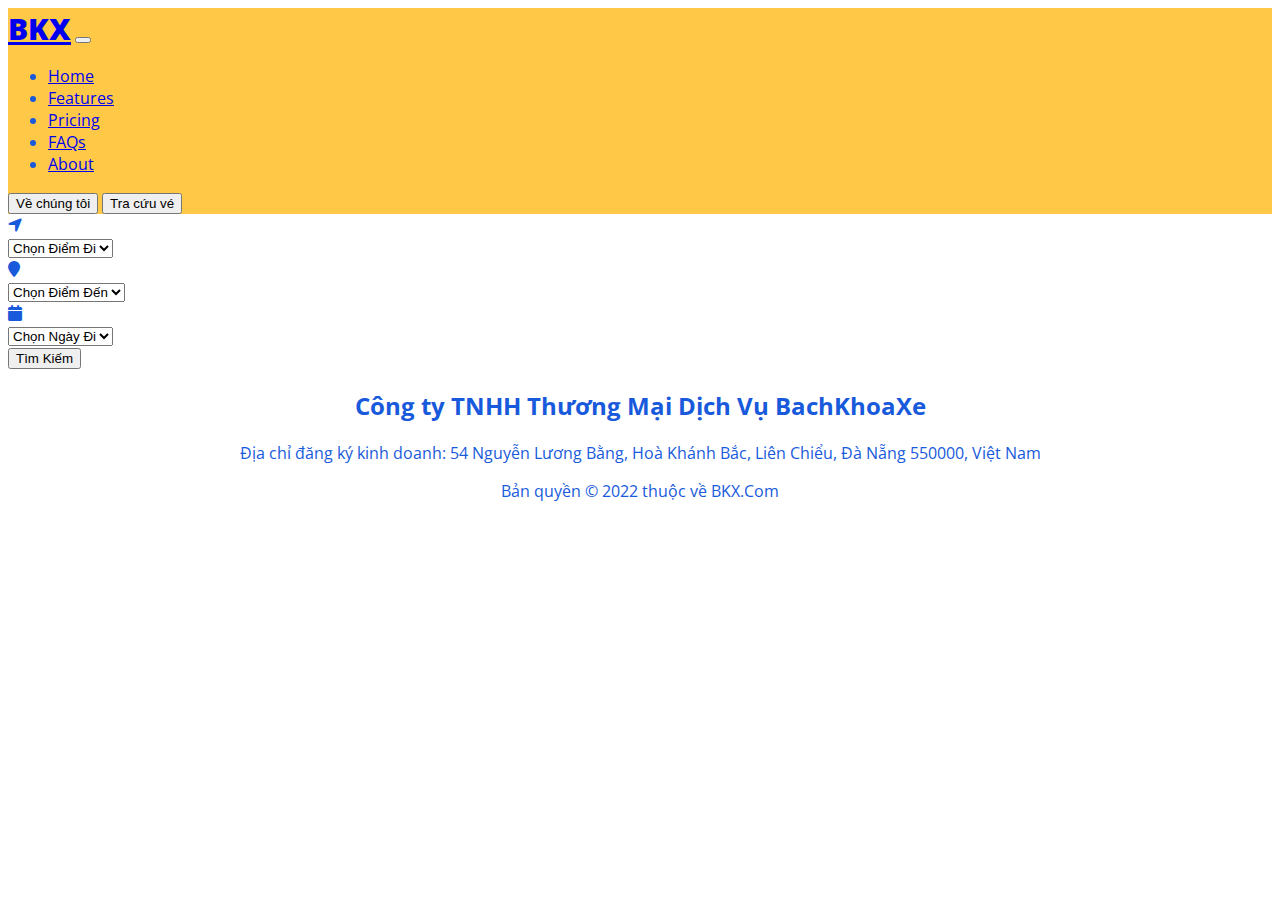
<file: src/index.html>
<!DOCTYPE html>
<html lang="en">

<head>
  <meta charset="UTF-8">
  <meta http-equiv="X-UA-Compatible" content="IE=edge">
  <meta name="viewport" content="width=device-width, initial-scale=1.0">
  <title>BachKhoaXe</title>
  <link rel="preconnect" href="https://fonts.googleapis.com">
  <link rel="preconnect" href="https://fonts.gstatic.com" crossorigin>
  <link href="https://fonts.googleapis.com/css2?family=Open+Sans:wght@300&display=swap" rel="stylesheet">
  <link href="https://cdn.jsdelivr.net/npm/bootstrap@5.1.3/dist/css/bootstrap.min.css" rel="stylesheet"
    integrity="sha384-1BmE4kWBq78iYhFldvKuhfTAU6auU8tT94WrHftjDbrCEXSU1oBoqyl2QvZ6jIW3" crossorigin="anonymous">
  <link rel="stylesheet" href="https://cdnjs.cloudflare.com/ajax/libs/font-awesome/6.0.0/css/all.min.css"
    integrity="sha512-9usAa10IRO0HhonpyAIVpjrylPvoDwiPUiKdWk5t3PyolY1cOd4DSE0Ga+ri4AuTroPR5aQvXU9xC6qOPnzFeg=="
    crossorigin="anonymous" referrerpolicy="no-referrer" />
  <link rel="stylesheet" href="style.css">
  
</head>

<body>
  <!-- Large modal -->


<div id="myModal" class="ticket-modal">

  <!-- Modal content -->
  <div class="modal-content">
    <span class="close">&times;</span>
   
    <div class="col">
      <h4 class="mb-3">Thông tin đặt vé</h4>
      <form class="needs-validation" novalidate="">
        <div class="row g-3">
          <div class="row">
            <label for="firstName" class="form-label">Tên</label>
            <input type="text" class="form-control" id="firstName" placeholder="Nguyễn Văn A"  value="" required="">
            <div class="invalid-feedback">
               Thông tin sai
            </div>
          </div>

        

          
          <div class="row">
            <label for="email" class="form-label">SĐT</label>
            <input type="email" class="form-control" id="email" placeholder="you@example.com">
            <div class="invalid-feedback">
              Thông tin sai
           </div>
          </div>
          <div class="row">
            <label for="email" class="form-label">Email</label>
            <input type="email" class="form-control" id="email" placeholder="you@example.com">
            <div class="invalid-feedback">
              Thông tin sai
           </div>
          </div>

          <div class="row">
            <label for="address" class="form-label">Địa chỉ</label>
            <input type="text" class="form-control" id="address" placeholder="1234 Nguyễn Lương Bằng" required="">
            <div class="invalid-feedback">
            Thông tin sai
            </div>
          </div>

        

          
        </div>

       

     

       

       

         
        </div>

        <hr class="my-4">

        <button class="w-100 btn btn-primary btn-lg" type="submit">Thanh toán</button>
      </form>
    </div>s
  </div>

</div>


  

    <nav class="navbar navbar-expand-md  header-color">
      <div class="container-fluid">
        <a class="navbar-brand header-logo" href="#">BKX</a>
        <button class="navbar-toggler" type="button" data-bs-toggle="collapse" data-bs-target="#navbarSupportedContent"
          aria-controls="navbarSupportedContent" aria-expanded="false" aria-label="Toggle navigation">
          <span class="navbar-toggler-icon"></span>
        </button>
        <div class="collapse navbar-collapse" id="navbarSupportedContent">

          <ul class="navbar-nav me-auto col-12 col-md-auto mb-2 justify-content-center mb-md-0">
            <li><a href="#" class="nav-link px-2 link-secondary">Home</a></li>
            <li><a href="#" class="nav-link px-2 link-dark">Features</a></li>
            <li><a href="#" class="nav-link px-2 link-dark">Pricing</a></li>
            <li><a href="#" class="nav-link px-2 link-dark">FAQs</a></li>
            <li><a href="#" class="nav-link px-2 link-dark">About</a></li>
          </ul>
          <div class="col-md-3 text-end">
            <button type="button" class="btn btn-outline-primary me-2">Về chúng tôi</button>
            <button type="button" class="btn btn-primary">Tra cứu vé</button>
          </div>
        </div>
      </div>
    </nav>
  </header>
  <div class="container mt-3 mb-3">
    <div class="row">
      <div class="p-3 border rounded col align-self-center">
        <div class="mb-2">
          <div class="input-group">
            <div class="input-group-text"><i class="fa-solid fa-location-arrow"></i></div>
            <select class="form-select" id="specificSizeSelect">
              <option selected>Chọn Điểm Đi</option>
              <option value="1">One</option>
              <option value="2">Two</option>
              <option value="3">Three</option>
            </select>
          </div>
        </div>
        <div class="mb-2">
          <div class="input-group">
            <div class="input-group-text"><i class="fa-solid fa-location-pin"></i></div>
            <select class="form-select" id="specificSizeSelect">
              <option selected>Chọn Điểm Đến</option>
              <option value="1">One</option>
              <option value="2">Two</option>
              <option value="3">Three</option>
            </select>
          </div>
        </div>
        <div class="mb-2">
          <div class="input-group">
            <div class="input-group-text"><i class="fa-solid fa-calendar"></i></div>
            <select class="form-select" id="specificSizeSelect">
              <option selected>Chọn Ngày Đi</option>
              <option value="1">One</option>
              <option value="2">Two</option>
              <option value="3">Three</option>
            </select>
          </div>
        </div>
        <div class="d-grid gap-2">
          <button type="submit" class="btn btn-primary show-bus-search">Tìm Kiếm</button>
        </div>
        </form>
        
      </div>
    </div>
        <div class="bus-search">
          <div class="border ticket-chooses row">
            <div class="filter bg-color col-3 border">
              <div class="form-check">
                <input class="form-check-input" type="checkbox" value="" id="flexCheckDefault">
                <label class="form-check-label" for="flexCheckDefault">
                  Default checkbox
                </label>
              </div>
              <div class="form-check">
                <input class="form-check-input" type="checkbox" value="" id="flexCheckChecked" checked>
                <label class="form-check-label" for="flexCheckChecked">
                  Checked checkbox
                </label>
              </div>
           
            </div>
            <div class="col-9 ticket-list  border">
           
              <div class="feature col mt-3 mb-3 border ">
                <div class="bus-info flex">
                  <h2  class="bus-name mr-12" >Xe</h2>
                  <div  class="bus-rating border bg-color">
                    
                    <i class="fas fa-star">5</i>
                  </div>
                  <h3 class="bus-price ml-auto">500K</h3>
                </div>
                  
                <p>Paragraph of text beneath the heading to explain the heading. We'll add onto it with another sentence and probably just keep going until we run out of words.</p>
                <div class="flex">
                  <div class="dropdown">
                    <button class="btn btn-secondary dropdown-toggle show-bus-detail" type="button" id="dropdownMenuButton" data-toggle="dropdown" aria-haspopup="true" aria-expanded="false">
                     Thông tin chi tiết
                    </button>
                  
                  </div>
                 
                  <button href="#" type="button" class="btn btn-primary book-ticket ml-auto">
                    Đặt vé
                  </button>
                </div>
                </button>
                <div class="bus-detail">
                  <div class="seat-detail"></div>
                </div>
              </div>
              <div class="feature col mt-3 mb-3 border ">
                <div class="bus-info flex">
                  <h2  class="bus-name mr-12" >Xe</h2>
                  <div  class="bus-rating border bg-color">
                    
                    <i class="fas fa-star">5</i>
                  </div>
                  <h3 class="bus-price ml-auto">500K</h3>
                </div>
                  
                <p>Paragraph of text beneath the heading to explain the heading. We'll add onto it with another sentence and probably just keep going until we run out of words.</p>
                <div class="flex">
                  <div class="dropdown">
                    <button class="btn btn-secondary dropdown-toggle show-bus-detail" type="button" id="dropdownMenuButton" data-toggle="dropdown" aria-haspopup="true" aria-expanded="false">
                     Thông tin chi tiết
                    </button>
                  
                  </div>
                 
                  <button href="#" type="button" class="btn btn-primary book-ticket ml-auto">
                    Đặt vé
                  </button>
                </div>
                
                <div class="bus-detail">
                  <div class="seat-detail"></div>
                </div>
              </div>
            </div>
            </div>
        </div> 
        <div class="border ticket-chooses row bus-search">
            <div class="filter bg-color col-3 border">
              <div class="form-check">
                <input class="form-check-input" type="checkbox" value="" id="flexCheckDefault">
                <label class="form-check-label" for="flexCheckDefault">
                  Default checkbox
                </label>
              </div>
              <div class="form-check">
                <input class="form-check-input" type="checkbox" value="" id="flexCheckChecked" checked>
                <label class="form-check-label" for="flexCheckChecked">
                  Checked checkbox
                </label>
              </div>
           
            </div>
            <div class="col-9 ticket-list  border">
           
              <div class="feature col mt-3 mb-3 border ">
                <div class="bus-info flex">
                  <h2  class="bus-name mr-12" >Xe</h2>
                  <div  class="bus-rating border bg-color">
                    
                    <i class="fas fa-star">5</i>
                  </div>
                  <h3 class="bus-price ml-auto">500K</h3>
                </div>
                  
                <p>Paragraph of text beneath the heading to explain the heading. We'll add onto it with another sentence and probably just keep going until we run out of words.</p>
                <div class="dropdown">
                  <button class="btn btn-secondary dropdown-toggle show-bus-detail" type="button" id="dropdownMenuButton" data-toggle="dropdown" aria-haspopup="true" aria-expanded="false">
                   Thông tin chi tiết
                  </button>
                
                </div>
               
                <button href="#" type="button" class="btn btn-primary book-ticket">
                  Đặt vé
                </button>
                <div class="bus-detail">
                  <div class="seat-detail"></div>
                </div>
              </div>
              <div class="feature col mt-3 mb-3 border ">
                <div class="bus-info flex">
                  <h2  class="bus-name mr-12" >Xe</h2>
                  <div  class="bus-rating border bg-color">
                    
                    <i class="fas fa-star">5</i>
                  </div>
                  <h3 class="bus-price ml-auto">500K</h3>
                </div>
                  
                <p>Paragraph of text beneath the heading to explain the heading. We'll add onto it with another sentence and probably just keep going until we run out of words.</p>
                <div class="dropdown">
                  <button class="btn btn-secondary dropdown-toggle show-bus-detail" type="button" id="dropdownMenuButton" data-toggle="dropdown" aria-haspopup="true" aria-expanded="false">
                   Thông tin chi tiết
                  </button>
                
                </div>
               
                <button href="#" type="button" class="btn btn-primary book-ticket ml-auto">
                  Đặt vé
                </button>
                <div class="bus-detail">
                  <div class="seat-detail"></div>
                </div>
              </div>
            </div>
            </div>
            
        
            

            
           
    </div>
    </div>
 
 
  </div>
  <footer class="border-top ">
    <div class="p-2">
      <h2>Công ty TNHH Thương Mại Dịch Vụ BachKhoaXe</h2>
      <p>Địa chỉ đăng ký kinh doanh: 54 Nguyễn Lương Bằng, Hoà Khánh Bắc, Liên Chiểu, Đà Nẵng 550000, Việt Nam</p>
      <p>Bản quyền © 2022 thuộc về BKX.Com</p>
    </div>
  </footer>
  <!-- JavaScript Bundle with Popper -->
  <script src="https://cdn.jsdelivr.net/npm/bootstrap@5.1.3/dist/js/bootstrap.bundle.min.js"
    integrity="sha384-ka7Sk0Gln4gmtz2MlQnikT1wXgYsOg+OMhuP+IlRH9sENBO0LRn5q+8nbTov4+1p"
    crossorigin="anonymous"></script>
    <script src="app.js" type="text/javascript"></script>
</body>

</html>
</file>
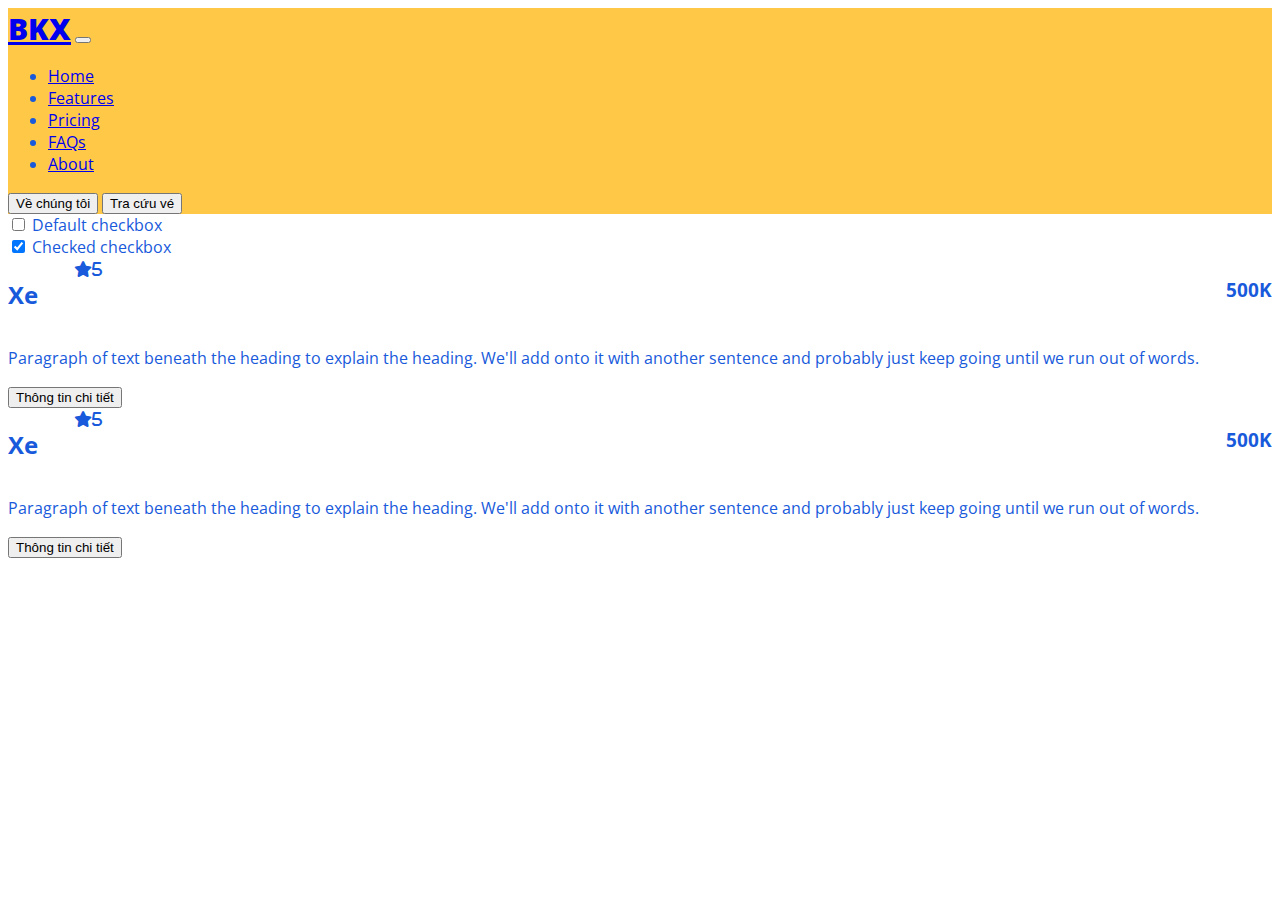
<file: src/admin.html>
<!DOCTYPE html>
<html lang="en">
<head>
        <meta charset="UTF-8">
        <meta http-equiv="X-UA-Compatible" content="IE=edge">
        <meta name="viewport" content="width=device-width, initial-scale=1.0">
        <title>BachKhoaXe</title>
        <link rel="preconnect" href="https://fonts.googleapis.com">
        <link rel="preconnect" href="https://fonts.gstatic.com" crossorigin>
        <link href="https://fonts.googleapis.com/css2?family=Open+Sans:wght@300&display=swap" rel="stylesheet">
        <link href="https://cdn.jsdelivr.net/npm/bootstrap@5.1.3/dist/css/bootstrap.min.css" rel="stylesheet"
          integrity="sha384-1BmE4kWBq78iYhFldvKuhfTAU6auU8tT94WrHftjDbrCEXSU1oBoqyl2QvZ6jIW3" crossorigin="anonymous">
        <link rel="stylesheet" href="https://cdnjs.cloudflare.com/ajax/libs/font-awesome/6.0.0/css/all.min.css"
          integrity="sha512-9usAa10IRO0HhonpyAIVpjrylPvoDwiPUiKdWk5t3PyolY1cOd4DSE0Ga+ri4AuTroPR5aQvXU9xC6qOPnzFeg=="
          crossorigin="anonymous" referrerpolicy="no-referrer" />
        <link rel="stylesheet" href="style.css">
        
</head>
<body>
    <nav class="navbar navbar-expand-md  header-color">
        <div class="container-fluid">
          <a class="navbar-brand header-logo" href="#">BKX</a>
          <button class="navbar-toggler" type="button" data-bs-toggle="collapse" data-bs-target="#navbarSupportedContent"
            aria-controls="navbarSupportedContent" aria-expanded="false" aria-label="Toggle navigation">
            <span class="navbar-toggler-icon"></span>
          </button>
          <div class="collapse navbar-collapse" id="navbarSupportedContent">
  
            <ul class="navbar-nav me-auto col-12 col-md-auto mb-2 justify-content-center mb-md-0">
              <li><a href="#" class="nav-link px-2 link-secondary">Home</a></li>
              <li><a href="#" class="nav-link px-2 link-dark">Features</a></li>
              <li><a href="#" class="nav-link px-2 link-dark">Pricing</a></li>
              <li><a href="#" class="nav-link px-2 link-dark">FAQs</a></li>
              <li><a href="#" class="nav-link px-2 link-dark">About</a></li>
            </ul>
            <div class="col-md-3 text-end">
              <button type="button" class="btn btn-outline-primary me-2">Về chúng tôi</button>
              <button type="button" class="btn btn-primary">Tra cứu vé</button>
            </div>
          </div>
        </div>
      </nav>
        <div class="border ticket-chooses row px-4 p-5">
          <div class="filter bg-color col-3 border">
            <div class="form-check">
              <input class="form-check-input" type="checkbox" value="" id="flexCheckDefault">
              <label class="form-check-label" for="flexCheckDefault">
                Default checkbox
              </label>
            </div>
            <div class="form-check">
              <input class="form-check-input" type="checkbox" value="" id="flexCheckChecked" checked>
              <label class="form-check-label" for="flexCheckChecked">
                Checked checkbox
              </label>
            </div>
         
          </div>
          <div class="col-9 ticket-list  border">
         
            <div class="feature col mt-3 mb-3 border ">
              <div class="bus-info flex">
                <h2  class="bus-name mr-12" >Xe</h2>
                <div  class="bus-rating border bg-color">
                  
                  <i class="fas fa-star">5</i>
                </div>
                <h3 class="bus-price ml-auto">500K</h3>
              </div>
                
              <p>Paragraph of text beneath the heading to explain the heading. We'll add onto it with another sentence and probably just keep going until we run out of words.</p>
              <div class="flex">
                <div class="dropdown">
                  <button class="btn btn-secondary dropdown-toggle show-bus-detail" type="button" id="dropdownMenuButton" data-toggle="dropdown" aria-haspopup="true" aria-expanded="false">
                   Thông tin chi tiết
                  </button>
                
                </div>
               
               
              </div>
              </button>
              <div class="bus-detail">
                <div class="seat-detail"></div>
              </div>
            </div>
            <div class="feature col mt-3 mb-3 border ">
              <div class="bus-info flex">
                <h2  class="bus-name mr-12" >Xe</h2>
                <div  class="bus-rating border bg-color">
                  
                  <i class="fas fa-star">5</i>
                </div>
                <h3 class="bus-price ml-auto">500K</h3>
              </div>
                
              <p>Paragraph of text beneath the heading to explain the heading. We'll add onto it with another sentence and probably just keep going until we run out of words.</p>
              <div class="flex">
                <div class="dropdown">
                  <button class="btn btn-secondary dropdown-toggle show-bus-detail" type="button" id="dropdownMenuButton" data-toggle="dropdown" aria-haspopup="true" aria-expanded="false">
                   Thông tin chi tiết
                  </button>
                
                </div>
             
              </div>
              
              <div class="bus-detail">
                <div class="seat-detail"></div>
              </div>
            </div>
          </div>
          </div>
     
</body>
</html>
</file>
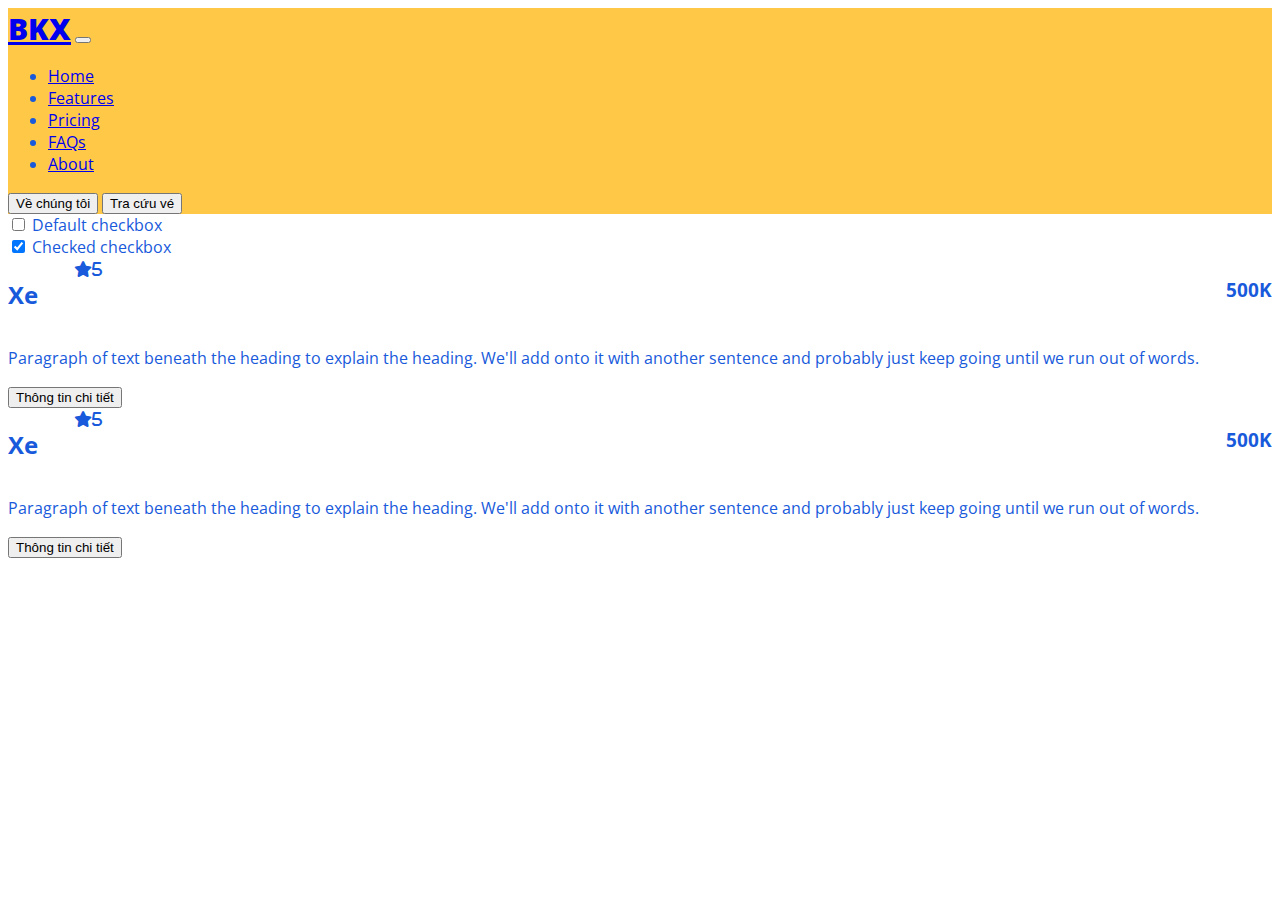
<file: src/agency.html>
<!DOCTYPE html>
<html lang="en">
<head>
        <meta charset="UTF-8">
        <meta http-equiv="X-UA-Compatible" content="IE=edge">
        <meta name="viewport" content="width=device-width, initial-scale=1.0">
        <title>BachKhoaXe</title>
        <link rel="preconnect" href="https://fonts.googleapis.com">
        <link rel="preconnect" href="https://fonts.gstatic.com" crossorigin>
        <link href="https://fonts.googleapis.com/css2?family=Open+Sans:wght@300&display=swap" rel="stylesheet">
        <link href="https://cdn.jsdelivr.net/npm/bootstrap@5.1.3/dist/css/bootstrap.min.css" rel="stylesheet"
          integrity="sha384-1BmE4kWBq78iYhFldvKuhfTAU6auU8tT94WrHftjDbrCEXSU1oBoqyl2QvZ6jIW3" crossorigin="anonymous">
        <link rel="stylesheet" href="https://cdnjs.cloudflare.com/ajax/libs/font-awesome/6.0.0/css/all.min.css"
          integrity="sha512-9usAa10IRO0HhonpyAIVpjrylPvoDwiPUiKdWk5t3PyolY1cOd4DSE0Ga+ri4AuTroPR5aQvXU9xC6qOPnzFeg=="
          crossorigin="anonymous" referrerpolicy="no-referrer" />
        <link rel="stylesheet" href="style.css">
        
</head>
<body>
    <nav class="navbar navbar-expand-md  header-color">
        <div class="container-fluid">
          <a class="navbar-brand header-logo" href="#">BKX</a>
          <button class="navbar-toggler" type="button" data-bs-toggle="collapse" data-bs-target="#navbarSupportedContent"
            aria-controls="navbarSupportedContent" aria-expanded="false" aria-label="Toggle navigation">
            <span class="navbar-toggler-icon"></span>
          </button>
          <div class="collapse navbar-collapse" id="navbarSupportedContent">
  
            <ul class="navbar-nav me-auto col-12 col-md-auto mb-2 justify-content-center mb-md-0">
              <li><a href="#" class="nav-link px-2 link-secondary">Home</a></li>
              <li><a href="#" class="nav-link px-2 link-dark">Features</a></li>
              <li><a href="#" class="nav-link px-2 link-dark">Pricing</a></li>
              <li><a href="#" class="nav-link px-2 link-dark">FAQs</a></li>
              <li><a href="#" class="nav-link px-2 link-dark">About</a></li>
            </ul>
            <div class="col-md-3 text-end">
              <button type="button" class="btn btn-outline-primary me-2">Về chúng tôi</button>
              <button type="button" class="btn btn-primary">Tra cứu vé</button>
            </div>
          </div>
        </div>
      </nav>
        <div class="border ticket-chooses row px-4 p-5">
          <div class="filter bg-color col-3 border">
            <div class="form-check">
              <input class="form-check-input" type="checkbox" value="" id="flexCheckDefault">
              <label class="form-check-label" for="flexCheckDefault">
                Default checkbox
              </label>
            </div>
            <div class="form-check">
              <input class="form-check-input" type="checkbox" value="" id="flexCheckChecked" checked>
              <label class="form-check-label" for="flexCheckChecked">
                Checked checkbox
              </label>
            </div>
         
          </div>
          <div class="col-9 ticket-list  border">
         
            <div class="feature col mt-3 mb-3 border ">
              <div class="bus-info flex">
                <h2  class="bus-name mr-12" >Xe</h2>
                <div  class="bus-rating border bg-color">
                  
                  <i class="fas fa-star">5</i>
                </div>
                <h3 class="bus-price ml-auto">500K</h3>
              </div>
                
              <p>Paragraph of text beneath the heading to explain the heading. We'll add onto it with another sentence and probably just keep going until we run out of words.</p>
              <div class="flex">
                <div class="dropdown">
                  <button class="btn btn-secondary dropdown-toggle show-bus-detail" type="button" id="dropdownMenuButton" data-toggle="dropdown" aria-haspopup="true" aria-expanded="false">
                   Thông tin chi tiết
                  </button>
                
                </div>
               
                
              </div>
              </button>
              <div class="bus-detail">
                <div class="seat-detail"></div>
              </div>
            </div>
            <div class="feature col mt-3 mb-3 border ">
              <div class="bus-info flex">
                <h2  class="bus-name mr-12" >Xe</h2>
                <div  class="bus-rating border bg-color">
                  
                  <i class="fas fa-star">5</i>
                </div>
                <h3 class="bus-price ml-auto">500K</h3>
              </div>
                
              <p>Paragraph of text beneath the heading to explain the heading. We'll add onto it with another sentence and probably just keep going until we run out of words.</p>
              <div class="flex">
                <div class="dropdown">
                  <button class="btn btn-secondary dropdown-toggle show-bus-detail" type="button" id="dropdownMenuButton" data-toggle="dropdown" aria-haspopup="true" aria-expanded="false">
                   Thông tin chi tiết
                  </button>
                
                </div>
             
              </div>
              
              <div class="bus-detail">
                <div class="seat-detail"></div>
              </div>
            </div>
          </div>
          </div>
     
</body>
</html>
</file>
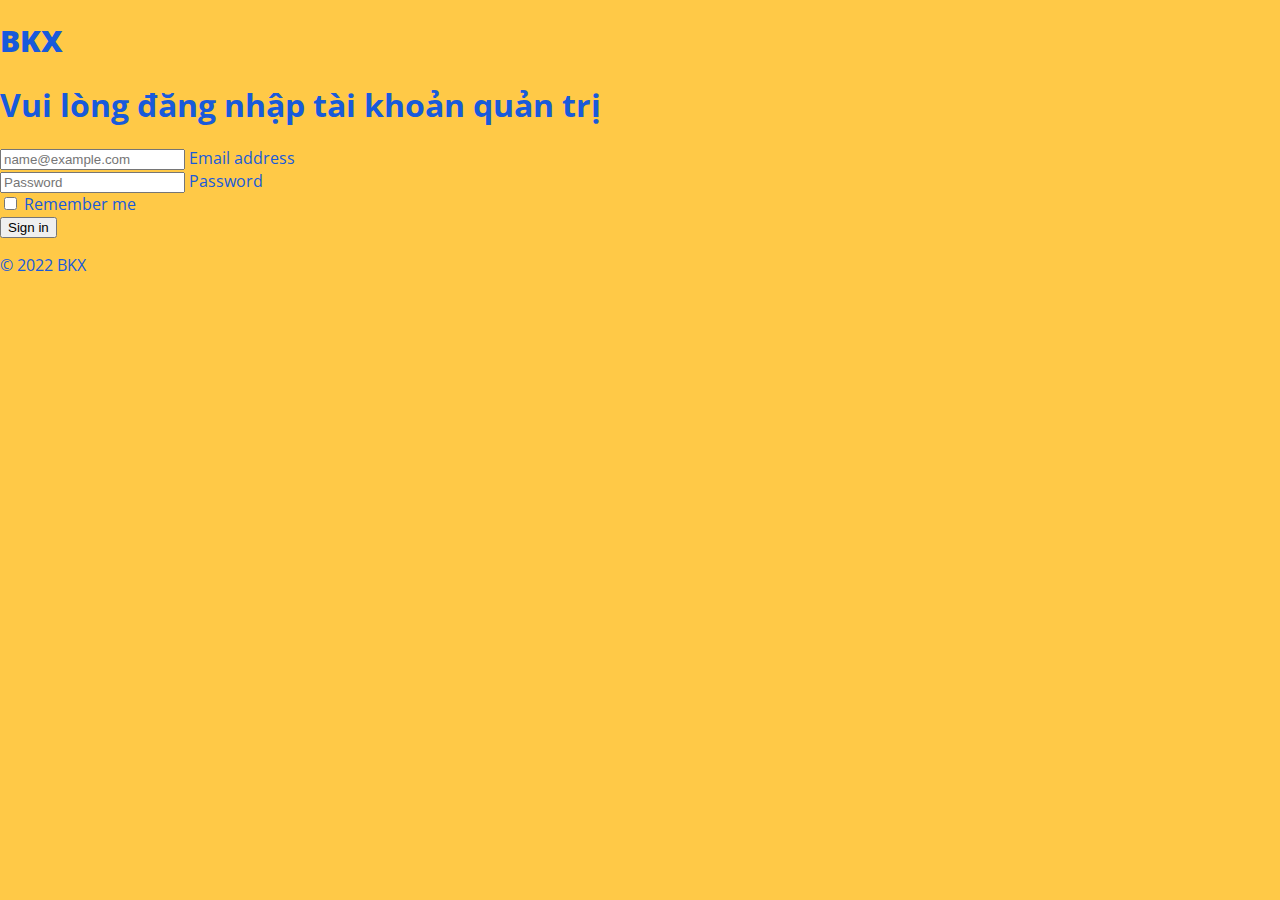
<file: src/login.admin.html>
<!DOCTYPE html>
<html lang="en">

<head>
  <meta charset="UTF-8">
  <meta http-equiv="X-UA-Compatible" content="IE=edge">
  <meta name="viewport" content="width=device-width, initial-scale=1.0">
  <title>BachKhoaXe</title>
  <link rel="preconnect" href="https://fonts.googleapis.com">
  <link rel="preconnect" href="https://fonts.gstatic.com" crossorigin>
  <link href="https://fonts.googleapis.com/css2?family=Open+Sans:wght@300&display=swap" rel="stylesheet">
  <link href="https://cdn.jsdelivr.net/npm/bootstrap@5.1.3/dist/css/bootstrap.min.css" rel="stylesheet"
    integrity="sha384-1BmE4kWBq78iYhFldvKuhfTAU6auU8tT94WrHftjDbrCEXSU1oBoqyl2QvZ6jIW3" crossorigin="anonymous">
  <link rel="stylesheet" href="https://cdnjs.cloudflare.com/ajax/libs/font-awesome/6.0.0/css/all.min.css"
    integrity="sha512-9usAa10IRO0HhonpyAIVpjrylPvoDwiPUiKdWk5t3PyolY1cOd4DSE0Ga+ri4AuTroPR5aQvXU9xC6qOPnzFeg=="
    crossorigin="anonymous" referrerpolicy="no-referrer" />
  <link rel="stylesheet" href="style.css">
  
</head>

<body>
  <!-- Large modal -->

  <main class="form-signin">
    <form>
      <h1 class="header-logo text-center">BKX</h1>
      <h1 class="h3 mb-3 fw-normal text-center">Vui lòng đăng nhập tài khoản quản trị</h1>
  
      <div class="form-floating">
        <input type="email" class="form-control" id="floatingInput" placeholder="name@example.com">
        <label for="floatingInput">Email address</label>
      </div>
      <div class="form-floating">
        <input type="password" class="form-control" id="floatingPassword" placeholder="Password">
        <label for="floatingPassword">Password</label>
      </div>
  
      <div class="checkbox mb-3">
        <label>
          <input type="checkbox" value="remember-me"> Remember me
        </label>
      </div>
      <button class="w-100 btn btn-lg btn-primary" type="submit">Sign in</button>
      <p class="mt-5 mb-3 text-muted">© 2022 BKX</p>
    </form>
  </main>
  <footer class="border-top fixed-bottom ">
    <div class="p-2">
      <h2>Công ty TNHH Thương Mại Dịch Vụ BachKhoaXe</h2>
      <p>Địa chỉ đăng ký kinh doanh: 54 Nguyễn Lương Bằng, Hoà Khánh Bắc, Liên Chiểu, Đà Nẵng 550000, Việt Nam</p>
      <p>Bản quyền © 2022 thuộc về BKX.Com</p>
    </div>
  </footer>

 

   
  <!-- JavaScript Bundle with Popper -->
  <script src="https://cdn.jsdelivr.net/npm/bootstrap@5.1.3/dist/js/bootstrap.bundle.min.js"
    integrity="sha384-ka7Sk0Gln4gmtz2MlQnikT1wXgYsOg+OMhuP+IlRH9sENBO0LRn5q+8nbTov4+1p"
    crossorigin="anonymous"></script>
    <script src="app.js" type="text/javascript"></script>
</body>

</html>
</file>
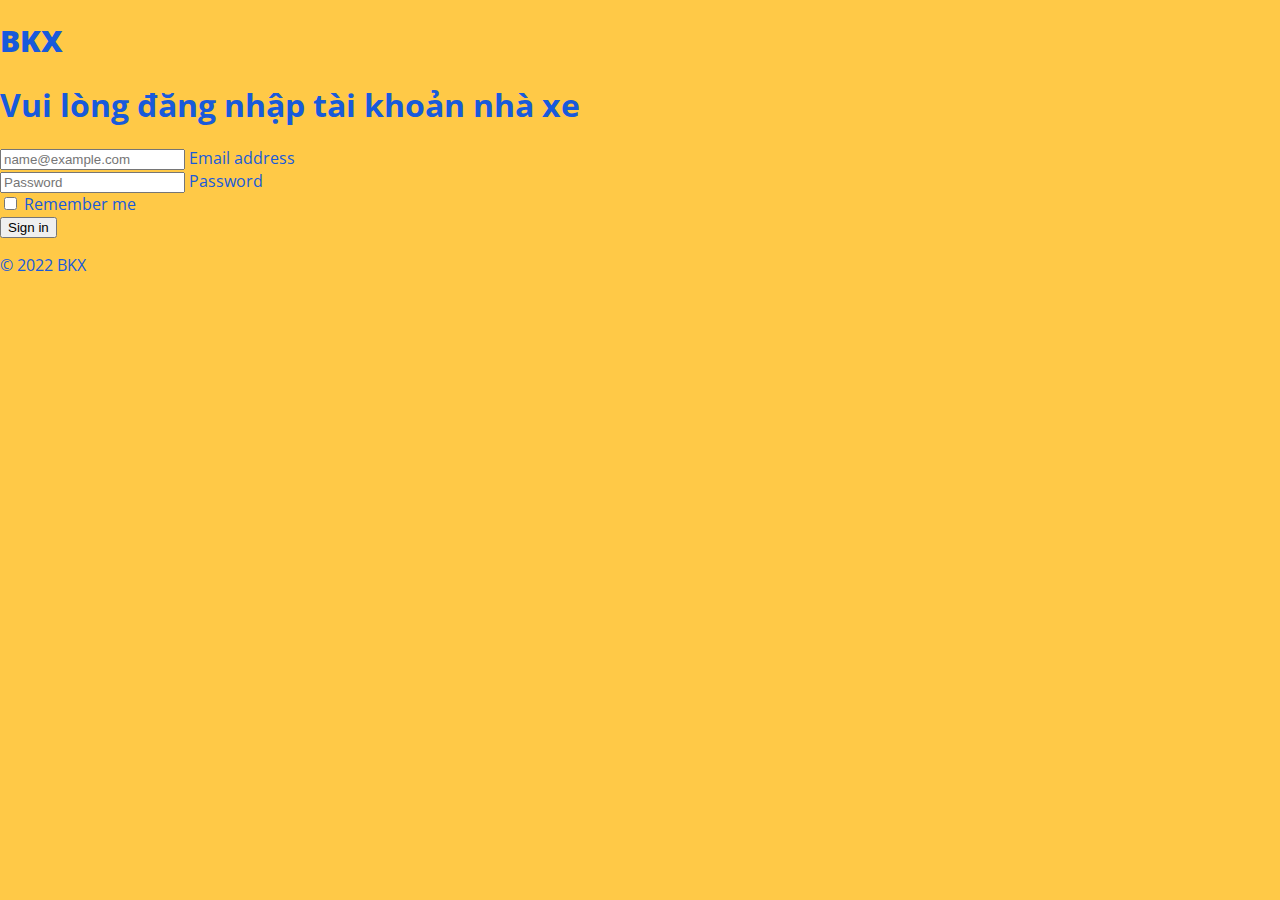
<file: src/login.agency.html>
<!DOCTYPE html>
<html lang="en">

<head>
  <meta charset="UTF-8">
  <meta http-equiv="X-UA-Compatible" content="IE=edge">
  <meta name="viewport" content="width=device-width, initial-scale=1.0">
  <title>BachKhoaXe</title>
  <link rel="preconnect" href="https://fonts.googleapis.com">
  <link rel="preconnect" href="https://fonts.gstatic.com" crossorigin>
  <link href="https://fonts.googleapis.com/css2?family=Open+Sans:wght@300&display=swap" rel="stylesheet">
  <link href="https://cdn.jsdelivr.net/npm/bootstrap@5.1.3/dist/css/bootstrap.min.css" rel="stylesheet"
    integrity="sha384-1BmE4kWBq78iYhFldvKuhfTAU6auU8tT94WrHftjDbrCEXSU1oBoqyl2QvZ6jIW3" crossorigin="anonymous">
  <link rel="stylesheet" href="https://cdnjs.cloudflare.com/ajax/libs/font-awesome/6.0.0/css/all.min.css"
    integrity="sha512-9usAa10IRO0HhonpyAIVpjrylPvoDwiPUiKdWk5t3PyolY1cOd4DSE0Ga+ri4AuTroPR5aQvXU9xC6qOPnzFeg=="
    crossorigin="anonymous" referrerpolicy="no-referrer" />
  <link rel="stylesheet" href="style.css">
  
</head>

<body>
  <!-- Large modal -->

  <main class="form-signin">
    <form>
      <h1 class="header-logo text-center">BKX</h1>
      <h1 class="h3 mb-3 fw-normal text-center">Vui lòng đăng nhập tài khoản nhà xe</h1>
  
      <div class="form-floating">
        <input type="email" class="form-control" id="floatingInput" placeholder="name@example.com">
        <label for="floatingInput">Email address</label>
      </div>
      <div class="form-floating">
        <input type="password" class="form-control" id="floatingPassword" placeholder="Password">
        <label for="floatingPassword">Password</label>
      </div>
  
      <div class="checkbox mb-3">
        <label>
          <input type="checkbox" value="remember-me"> Remember me
        </label>
      </div>
      <button class="w-100 btn btn-lg btn-primary" type="submit">Sign in</button>
      <p class="mt-5 mb-3 text-muted">© 2022 BKX</p>
    </form>
  </main>
  <footer class="border-top fixed-bottom ">
    <div class="p-2">
      <h2>Công ty TNHH Thương Mại Dịch Vụ BachKhoaXe</h2>
      <p>Địa chỉ đăng ký kinh doanh: 54 Nguyễn Lương Bằng, Hoà Khánh Bắc, Liên Chiểu, Đà Nẵng 550000, Việt Nam</p>
      <p>Bản quyền © 2022 thuộc về BKX.Com</p>
    </div>
  </footer>

 

   
  <!-- JavaScript Bundle with Popper -->
  <script src="https://cdn.jsdelivr.net/npm/bootstrap@5.1.3/dist/js/bootstrap.bundle.min.js"
    integrity="sha384-ka7Sk0Gln4gmtz2MlQnikT1wXgYsOg+OMhuP+IlRH9sENBO0LRn5q+8nbTov4+1p"
    crossorigin="anonymous"></script>
    <script src="app.js" type="text/javascript"></script>
</body>

</html>
</file>
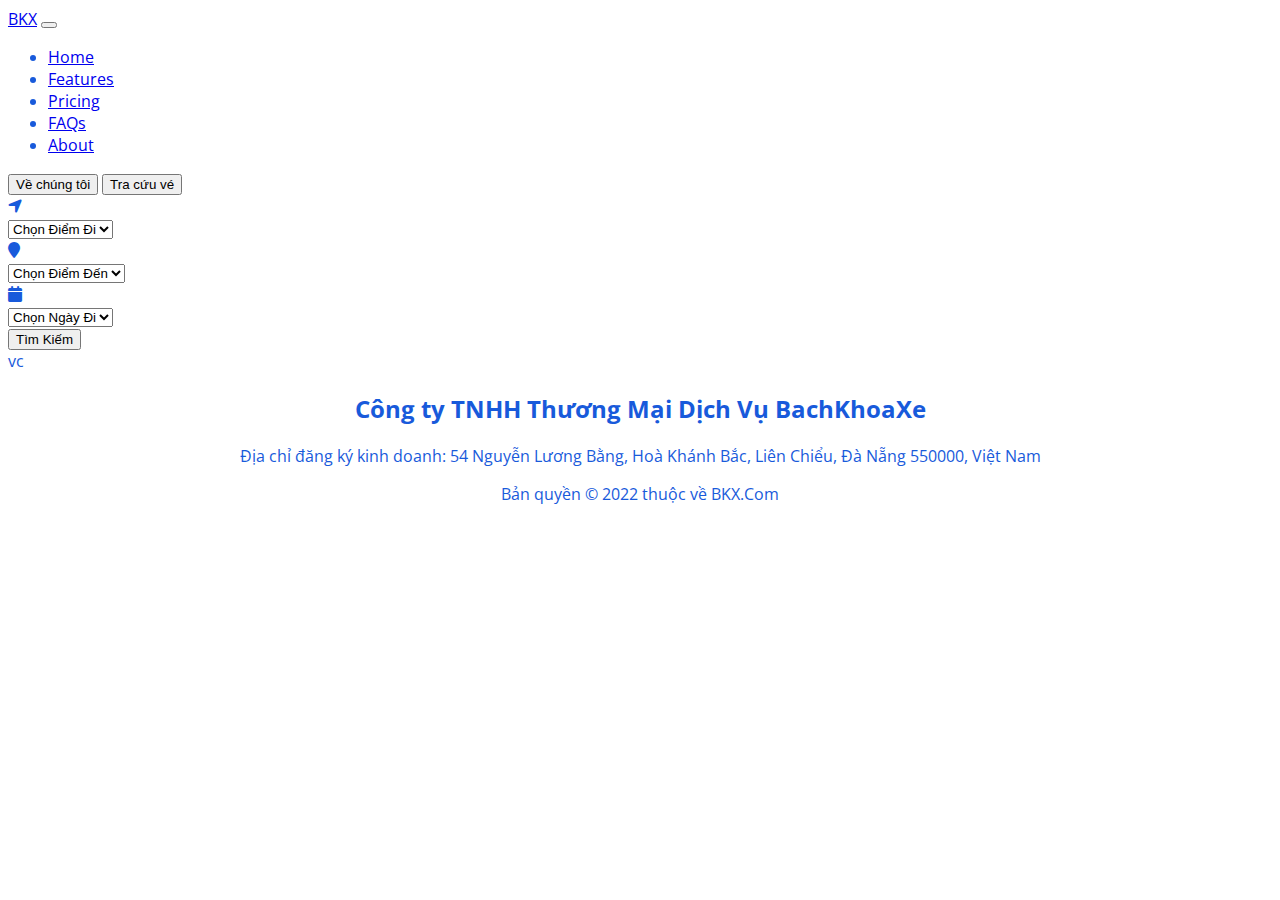
<file: src/ticket.html>
<!DOCTYPE html>
<html lang="en">

<head>
  <meta charset="UTF-8">
  <meta http-equiv="X-UA-Compatible" content="IE=edge">
  <meta name="viewport" content="width=device-width, initial-scale=1.0">
  <title>BachKhoaXe</title>
  <link rel="preconnect" href="https://fonts.googleapis.com">
  <link rel="preconnect" href="https://fonts.gstatic.com" crossorigin>
  <link href="https://fonts.googleapis.com/css2?family=Open+Sans:wght@300&display=swap" rel="stylesheet">
  <link href="https://cdn.jsdelivr.net/npm/bootstrap@5.1.3/dist/css/bootstrap.min.css" rel="stylesheet"
    integrity="sha384-1BmE4kWBq78iYhFldvKuhfTAU6auU8tT94WrHftjDbrCEXSU1oBoqyl2QvZ6jIW3" crossorigin="anonymous">
  <link rel="stylesheet" href="https://cdnjs.cloudflare.com/ajax/libs/font-awesome/6.0.0/css/all.min.css"
    integrity="sha512-9usAa10IRO0HhonpyAIVpjrylPvoDwiPUiKdWk5t3PyolY1cOd4DSE0Ga+ri4AuTroPR5aQvXU9xC6qOPnzFeg=="
    crossorigin="anonymous" referrerpolicy="no-referrer" />
  <link rel="stylesheet" href="style.css">
</head>

<body>
  <header>
    <nav class="navbar navbar-expand-md navbar-light bg-color">
      <div class="container-fluid">
        <a class="navbar-brand" href="#">BKX</a>
        <button class="navbar-toggler" type="button" data-bs-toggle="collapse" data-bs-target="#navbarSupportedContent"
          aria-controls="navbarSupportedContent" aria-expanded="false" aria-label="Toggle navigation">
          <span class="navbar-toggler-icon"></span>
        </button>
        <div class="collapse navbar-collapse" id="navbarSupportedContent">

          <ul class="navbar-nav me-auto col-12 col-md-auto mb-2 justify-content-center mb-md-0">
            <li><a href="#" class="nav-link px-2 link-secondary">Home</a></li>
            <li><a href="#" class="nav-link px-2 link-dark">Features</a></li>
            <li><a href="#" class="nav-link px-2 link-dark">Pricing</a></li>
            <li><a href="#" class="nav-link px-2 link-dark">FAQs</a></li>
            <li><a href="#" class="nav-link px-2 link-dark">About</a></li>
          </ul>
          <div class="col-md-3 text-end">
            <button type="button" class="btn btn-outline-primary me-2">Về chúng tôi</button>
            <button type="button" class="btn btn-primary">Tra cứu vé</button>
          </div>
        </div>
      </div>
    </nav>
  </header>
  <div class="container mt-3 mb-3">
    <div class="row">
      <div class="p-3 border rounded col align-self-center">
        <div class="mb-2">
          <div class="input-group">
            <div class="input-group-text"><i class="fa-solid fa-location-arrow"></i></div>
            <select class="form-select" id="specificSizeSelect">
              <option selected>Chọn Điểm Đi</option>
              <option value="1">One</option>
              <option value="2">Two</option>
              <option value="3">Three</option>
            </select>
          </div>
        </div>
        <div class="mb-2">
          <div class="input-group">
            <div class="input-group-text"><i class="fa-solid fa-location-pin"></i></div>
            <select class="form-select" id="specificSizeSelect">
              <option selected>Chọn Điểm Đến</option>
              <option value="1">One</option>
              <option value="2">Two</option>
              <option value="3">Three</option>
            </select>
          </div>
        </div>
        <div class="mb-2">
          <div class="input-group">
            <div class="input-group-text"><i class="fa-solid fa-calendar"></i></div>
            <select class="form-select" id="specificSizeSelect">
              <option selected>Chọn Ngày Đi</option>
              <option value="1">One</option>
              <option value="2">Two</option>
              <option value="3">Three</option>
            </select>
          </div>
        </div>
        <div class="d-grid gap-2">
          <button type="submit" class="btn btn-primary">Tìm Kiếm</button>
        </div>
        </form>
      </div>
    </div>
    <div class="ticket-list row">
        vc
        <div class="border">
            <div class="filter bg-color">

            </div>
        </div>

    </div>
  </div>
  <footer class="border-top fixed-bottom">
    <div class="p-2">
      <h2>Công ty TNHH Thương Mại Dịch Vụ BachKhoaXe</h2>
      <p>Địa chỉ đăng ký kinh doanh: 54 Nguyễn Lương Bằng, Hoà Khánh Bắc, Liên Chiểu, Đà Nẵng 550000, Việt Nam</p>
      <p>Bản quyền © 2022 thuộc về BKX.Com</p>
    </div>
  </footer>
  <!-- JavaScript Bundle with Popper -->
  <script src="https://cdn.jsdelivr.net/npm/bootstrap@5.1.3/dist/js/bootstrap.bundle.min.js"
    integrity="sha384-ka7Sk0Gln4gmtz2MlQnikT1wXgYsOg+OMhuP+IlRH9sENBO0LRn5q+8nbTov4+1p"
    crossorigin="anonymous"></script>
</body>

</html>
</file>
<file: src/style.css>
html {
    font-family: 'Open Sans', sans-serif;
    padding: 0;
    margin: 0;
  
}
body {
    color: #185ADB;
}
.header {
    margin: 0;
    width: 100vw;
    min-height: 35px;
    align-items: center;
  
}
.flex {
    display: flex;
    justify-content: start;
}
.ml-12 {
   margin-left: 12px;
}
.mr-12 {
    margin-right: 30px;
 }
.pull-right {
    float: right;
}
.full-width {
    width: 100%;
}
.header-color{ 
  background-color: #FFC947;
 
}
.logo-color {

}
.header-logo{
    font-weight: 800;
    font-size: 30px;
}
.header-nav{

}

.book-ticket {
    width: 60%;
}
.bus-search {
   display: none;
}
.bus-rating {
    width: 40px;
    height: 30px;
    text-align: center;
}
.bus-info {
    flex: 1 2 auto;
}
.ml-auto {
        margin-left: auto;
}
.modal {
    display: block;
    background-color: black;
}
footer {
    flex: 1 1;
    flex-direction: wrap;
    text-align: center
}
.show {
    display: block;
}
.form-signin {
     /* Hidden by default */
    position: fixed; /* Stay in place */
    z-index: 1; /* Sit on top */
    left: 0;
    top: 0;
    width: 100%; /* Full width */
    height: 100%; /* Full height */
    overflow: auto; /* Enable scroll if needed */
    background-color: #FFC947;
    
}
.bus-detail {
    display: none;
    color: #EFEFEF;
    width: 300px;
    height: 40vh;
}
.ticket-modal {
    display: none; /* Hidden by default */
    position: fixed; /* Stay in place */
    z-index: 1; /* Sit on top */
    left: 0;
    top: 0;
    width: 100%; /* Full width */
    height: 100%; /* Full height */
    overflow: auto; /* Enable scroll if needed */
    background-color: rgb(0,0,0); /* Fallback color */
    background-color: rgba(0,0,0,0.4); /* Black w/ opacity */
  }
  
  /* Modal Content/Box */
  .modal-content {
    background-color: #fefefe;
    margin: 15% auto; /* 15% from the top and centered */
    padding: 20px;
    border: 1px solid #888;
    width: 80%; /* Could be more or less, depending on screen size */
  }
  
  /* The Close Button */
  .close {
    color: #aaa;
    float: right;
    font-size: 28px;
    font-weight: bold;
  }
  
  .close:hover,
  .close:focus {
    color: black;
    text-decoration: none;
    cursor: pointer;
  }
</file>
